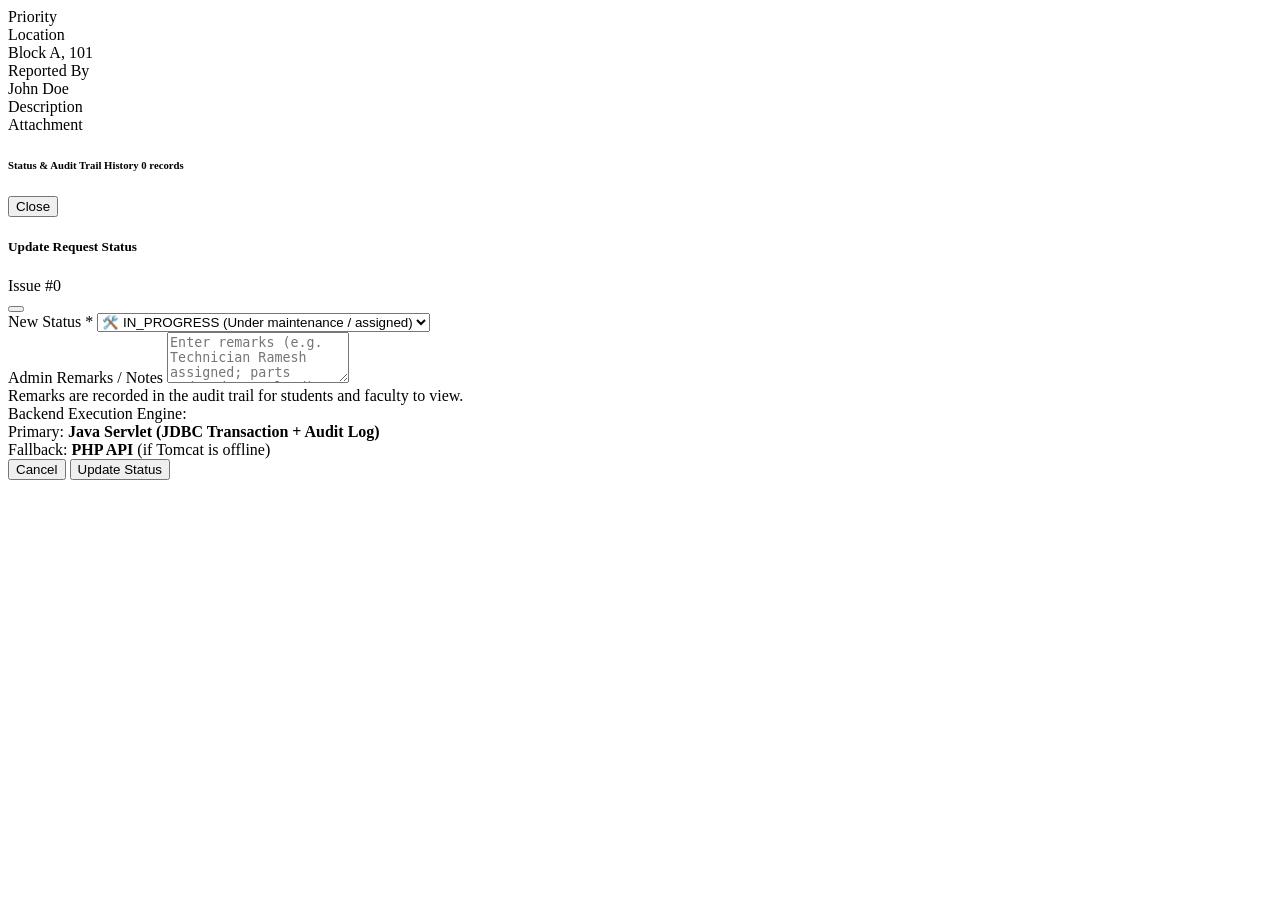
<file: index.html>
<!doctype html>
<html lang="en">
<head>
  <meta charset="utf-8">
  <meta name="viewport" content="width=device-width, initial-scale=1">
  <title>HostelCare | Hostel Maintenance Portal</title>
  <!-- Bootstrap 5 CSS -->
  <link href="hgit --version
            <div class="col-md-3 col-6">
              <div class="small text-secondary fw-semibold">Priority</div>
              <div id="modalPriorityBadge" class="mt-1"></div>
            </div>
            <div class="col-md-3 col-6">
              <div class="small text-secondary fw-semibold">Location</div>
              <div id="modalLocation" class="fw-semibold mt-1">Block A, 101</div>
            </div>
            <div class="col-md-3 col-6">
              <div class="small text-secondary fw-semibold">Reported By</div>
              <div id="modalStudent" class="fw-semibold mt-1">John Doe</div>
            </div>
          </div>

          <div class="mb-4">
            <div class="small text-secondary fw-semibold mb-1">Description</div>
            <div id="modalDescription" class="p-3 bg-light rounded border text-break"></div>
          </div>

          <!-- Attachment Preview (if any) -->
          <div id="modalAttachmentWrap" class="mb-4 d-none">
            <div class="small text-secondary fw-semibold mb-1">Attachment</div>
            <div id="modalAttachmentContent"></div>
          </div>

          <!-- Audit Log Timeline -->
          <div>
            <h6 class="fw-bold mb-3 d-flex align-items-center gap-2">
              <i class="bi bi-clock-history text-primary"></i> Status & Audit Trail History
              <span class="badge bg-secondary-subtle text-secondary small" id="auditCountBadge">0 records</span>
            </h6>
            <div id="modalAuditTimeline" class="timeline">
              <!-- Loaded dynamically -->
            </div>
          </div>

        </div>
        <div class="modal-footer bg-light">
          <button type="button" class="btn btn-secondary" data-bs-dismiss="modal">Close</button>
        </div>
      </div>
    </div>
  </div>

  <!-- MODAL: Admin Update Status -->
  <div class="modal fade" id="updateStatusModal" tabindex="-1" aria-labelledby="updateModalLabel" aria-hidden="true">
    <div class="modal-dialog modal-dialog-centered">
      <div class="modal-content border-0 shadow">
        <div class="modal-header bg-light">
          <div>
            <h5 class="modal-title fw-bold">Update Request Status</h5>
            <div class="small text-secondary" id="adminModalSub">Issue #0</div>
          </div>
          <button type="button" class="btn-close" data-bs-dismiss="modal" aria-label="Close"></button>
        </div>
        <form id="adminUpdateForm">
          <div class="modal-body p-4">
            <input type="hidden" id="adminIssueId">

            <div class="mb-3">
              <label class="form-label small fw-semibold">New Status *</label>
              <select class="form-select" id="adminNewStatus" required>
                <option value="IN_PROGRESS">🛠️ IN_PROGRESS (Under maintenance / assigned)</option>
                <option value="RESOLVED">✅ RESOLVED (Completed & verified)</option>
                <option value="REJECTED">❌ REJECTED (Duplicate or invalid)</option>
              </select>
            </div>

            <div class="mb-3">
              <label class="form-label small fw-semibold">Admin Remarks / Notes</label>
              <textarea class="form-control" id="adminRemarks" rows="3" placeholder="Enter remarks (e.g. Technician Ramesh assigned; parts ordered; resolved)."></textarea>
              <div class="form-text small">Remarks are recorded in the audit trail for students and faculty to view.</div>
            </div>

            <div class="card bg-light border-0 p-3">
              <div class="small fw-semibold mb-1"><i class="bi bi-cpu text-primary me-1"></i> Backend Execution Engine:</div>
              <div class="small text-secondary" id="backendEngineNotice">
                Primary: <strong>Java Servlet (JDBC Transaction + Audit Log)</strong>
                <br>Fallback: <strong>PHP API</strong> (if Tomcat is offline)
              </div>
            </div>

            <div id="adminUpdateMessage" class="small mt-3"></div>
          </div>
          <div class="modal-footer bg-light">
            <button type="button" class="btn btn-secondary" data-bs-dismiss="modal">Cancel</button>
            <button type="submit" class="btn btn-primary" id="saveStatusBtn">
              <span id="saveStatusSpinner" class="spinner-border spinner-border-sm me-1 d-none"></span>
              Update Status
            </button>
          </div>
        </form>
      </div>
    </div>
  </div>

  <!-- Bootstrap 5 JS Bundle -->
  <script src="https://cdn.jsdelivr.net/npm/bootstrap@5.3.3/dist/js/bootstrap.bundle.min.js"></script>
  <!-- Application JS -->
  <script src="app.js"></script>
</body>
</html>
</file>
